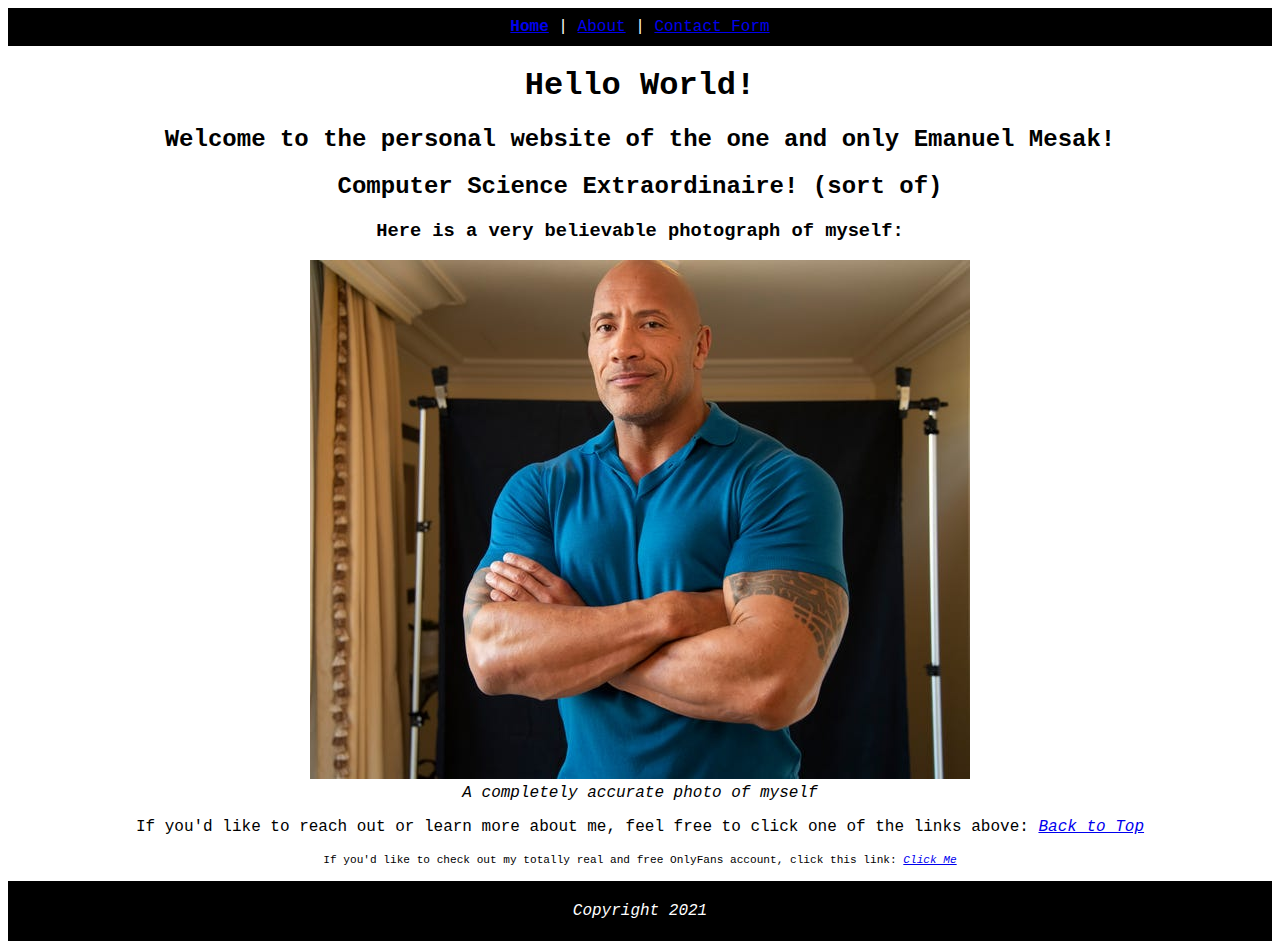
<file: index.html>
<!DOCTYPE html>
<!--Project 1 by Emanuel Mesak-->
<html lang="en">
<head>
    <meta charset="UTF-8">
    <meta http-equiv="X-UA-Compatible" content="IE=edge">
    <meta name="viewport" content="width=device-width, initial-scale=1.0">
    <title>Project 1: Home</title>
    <link rel="stylesheet" href="css/style.css">
</head>
<body>
    <header>
        <nav>
            <a href="#"><b>Home</b></a> | <a href="about.html">About</a> | <a href="contact.html">Contact Form</a>
        </nav>
    </header>
    <h1>Hello World!</h1>
    <h2>Welcome to the personal website of the one and only Emanuel Mesak!</h2>
    <h2>Computer Science Extraordinaire! (sort of)</h2>
    <h3>Here is a very believable photograph of myself: </h3>
    <figure>
        <img src="images/TheRock.jpg" alt="insert good looking picture of myself that totally exists here">
        <figcaption><i>A completely accurate photo of myself</i></figcaption>
    </figure>
    <p>If you'd like to reach out or learn more about me, feel free to click one of the links above: <a href="#Top"><i>Back to Top</i></a> </p>
    <p class="only-fans"><small>If you'd like to check out my totally real and free OnlyFans account, click this link: <a href="https://www.youtube.com/watch?v=dQw4w9WgXcQ"><i>Click Me</i></a></small></p>
    <footer>
        <p><i>Copyright 2021</i></p>
    </footer>
</body>
</html>
</file>
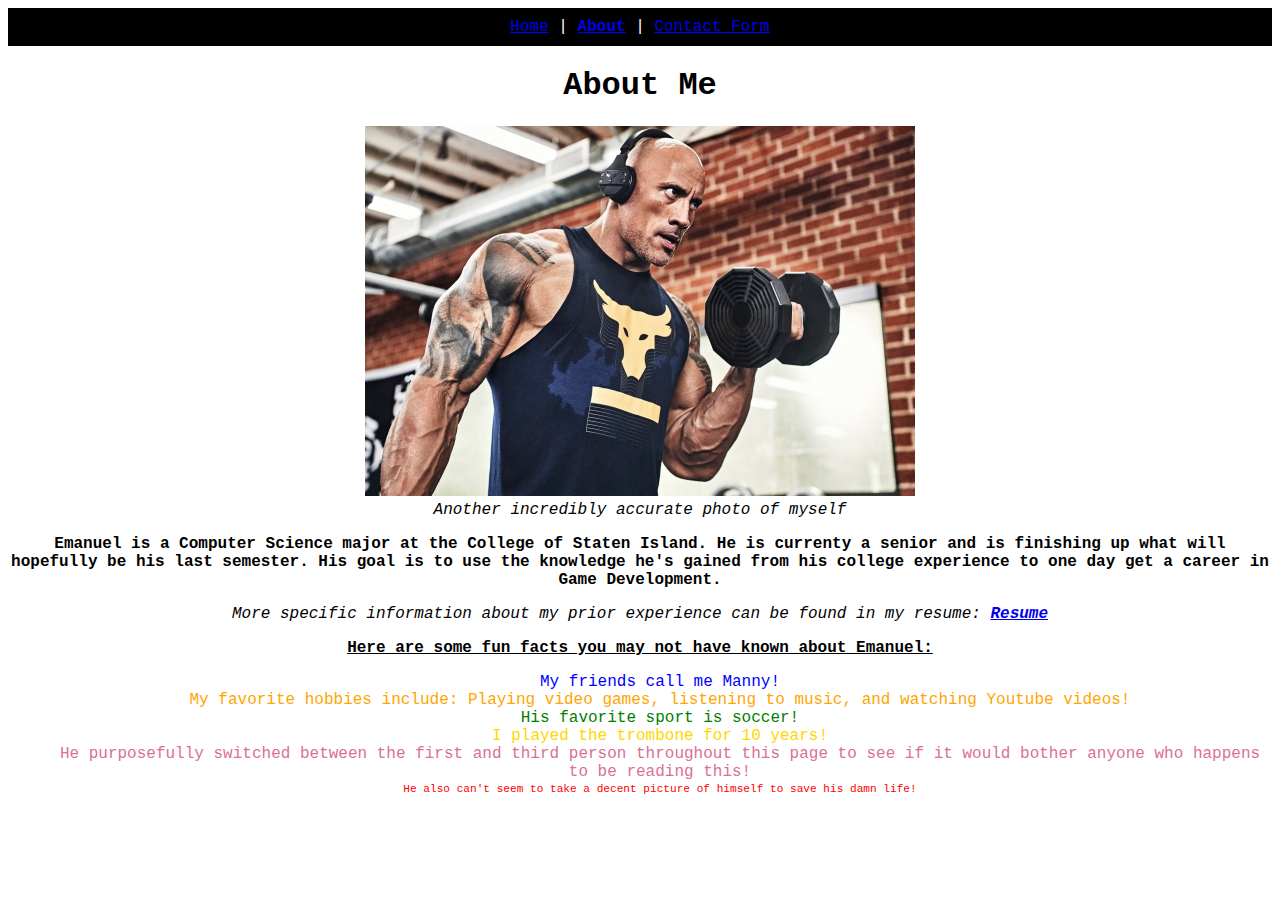
<file: about.html>
<!DOCTYPE html>
<html lang="en">
<head>
    <meta charset="UTF-8">
    <meta http-equiv="X-UA-Compatible" content="IE=edge">
    <meta name="viewport" content="width=device-width, initial-scale=1.0">
    <title>Project 1: About Me</title>
    <link rel="stylesheet" href="css/about.css">
</head>
<body>
    <header>
        <nav>
            <a href="index.html">Home</a> | <a href="#"><b>About</b></a> | <a href="contact.html">Contact Form</a>
        </nav>
    </header>
    <main>
        <article>
            <h1>About Me</h1>
            <figure>
                <img src="images/TheRock2.jpg" alt="insert another good looking picture of myself that totally exists here">
                <figcaption><i>Another incredibly accurate photo of myself</i></figcaption>
            </figure>
            <p>Emanuel is a Computer Science major at the College of Staten Island. He is currenty a senior and is finishing up what will hopefully be his last semester. His goal is to use the knowledge he's gained from his college experience to one day get a career in Game Development.</p>
            <p class="resume">More specific information about my prior experience can be found in my resume: <a href="images/Emanuel Mesak Resume (2021).pdf" target="_blank"><b>Resume</b></a></p>
            <div class="fun-facts">Here are some fun facts you may not have known about Emanuel:</div>
            <ul>
                <li>My friends call me Manny!</li>
                <li>My favorite hobbies include: Playing video games, listening to music, and watching Youtube videos!</li>
                <li>His favorite sport is soccer!</li>
                <li>I played the trombone for 10 years!</li>
                <li>He purposefully switched between the first and third person throughout this page to see if it would bother anyone who happens to be reading this!</li>
                <li><small>He also can't seem to take a decent picture of himself to save his damn life!</small></li>
            </ul>
        </article>
    </main>
</body>
</html>
</file>
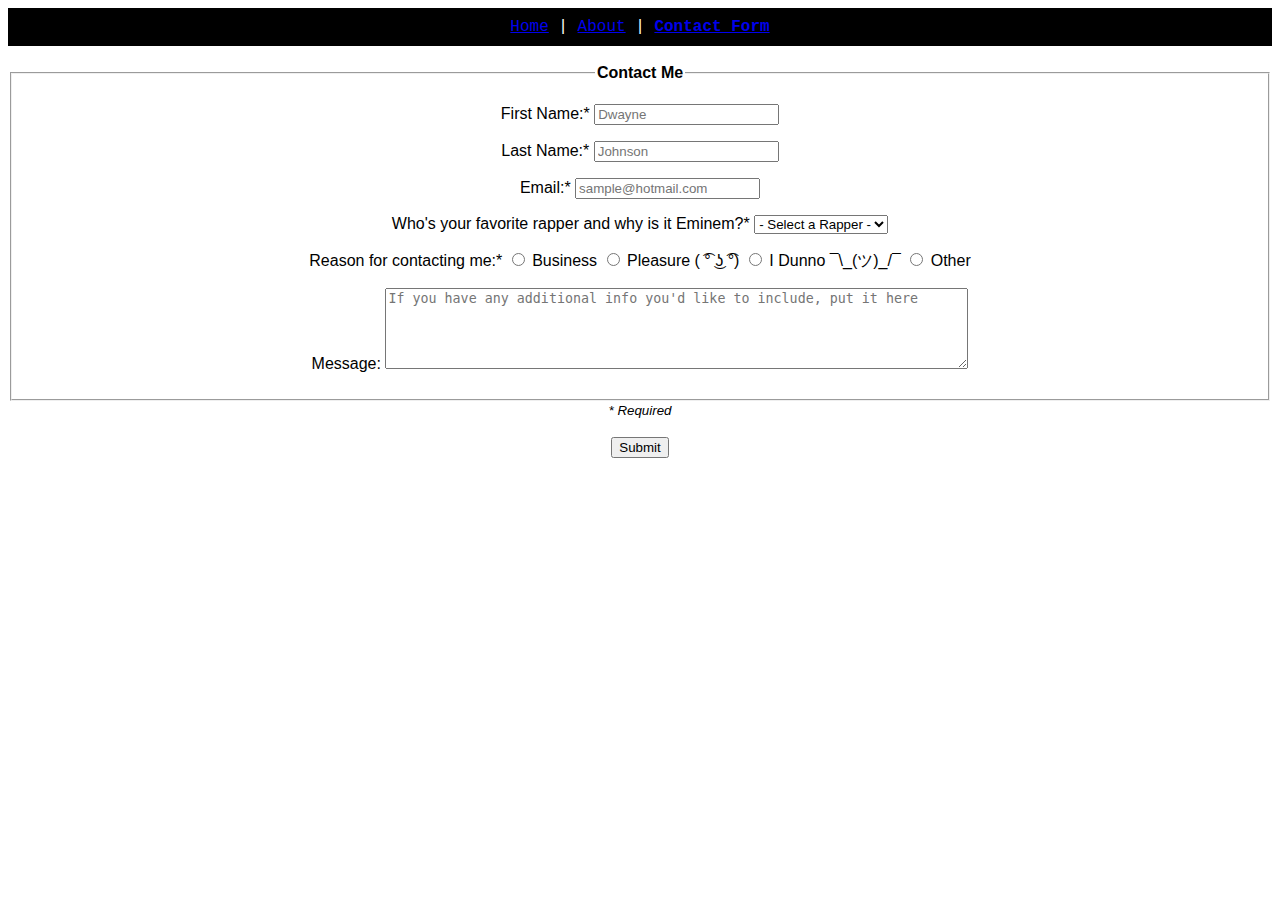
<file: contact.html>
<!DOCTYPE html>
<html lang="en">
<head>
    <meta charset="UTF-8">
    <meta http-equiv="X-UA-Compatible" content="IE=edge">
    <meta name="viewport" content="width=device-width, initial-scale=1.0">
    <title>Project 1: Contact Form</title>
    <link rel="stylesheet" href="css/contact.css">
</head>
<body>
    <header>
        <nav>
            <a href="index.html">Home</a> | <a href="about.html">About</a> | <a href="#"><b>Contact Form</b></a>
        </nav>
    </header>
    <br>
    <form method="GET">
        <fieldset>
            <legend>Contact Me</legend>
            <p>
                <label for="firstName">First Name:*</label>
                <input type="text" name="firstName" id="firstName" placeholder="Dwayne" required>
            </p>
            <p>
                <label for="lastName">Last Name:*</label>
                <input type="text" name="lastName" id="lastName" placeholder="Johnson" required>
            </p>
            <p>
                <label for="email">Email:*</label>
                <input id="email" type="email" name="email" placeholder="sample@hotmail.com" required>
            </p>
            <p>
                <label for="favorite-rapper">Who's your favorite rapper and why is it Eminem?*</label>
                <select required name="favorite-rapper" id="favorite-rapper">
                    <option value="">- Select a Rapper -</option>
                    <option value="eminem">Eminem</option>
                </select>
            </p>
            <p>
                Reason for contacting me:*
                <input type="radio" name="contact-reason" id="business" value="bu" required>
                <label for="business">Business</label>
                <input type="radio" name="contact-reason" id="pleasure ( ͡° ͜ʖ ͡°)" value="pl">
                <label for="pleasure ">Pleasure ( ͡° ͜ʖ ͡°)</label>
                <input type="radio" name="contact-reason" id="¯\_(ツ)_/¯" value="¯\_(ツ)_/¯">
                <label for="¯\_(ツ)_/¯">I Dunno ¯\_(ツ)_/¯</label>
                <input type="radio" name="contact-reason" id="other" value="ot">
                <label for="other">Other</label>
            </p>
            <p>
                <label for="message">Message:</label>
                <textarea placeholder="If you have any additional info you'd like to include, put it here" id="question" name="question" cols="70" rows="5"></textarea>
            </p>
        </fieldset>
        <div><small><i>* Required</i></small></div>
        <br>
        <div><input type="submit"></div>
    </form>
</body>
</html>
</file>
<file: css/style.css>
html {
    scroll-behavior: smooth;
}

body {
    font-family: 'Courier New', Courier, sans-serif;
    text-align: center;
}

header {
    background: black;
    color: white;
    padding: 10px 20px;
}

.only-fans {
    font-size: smaller;
}

footer {
    background: black;
    color: white;
    padding: 5px;
}
</file>
<file: css/about.css>
body {
    font-family: 'Courier New', Courier, sans-serif;
    text-align: center;
}

header {
    background: black;
    color: white;
    padding: 10px 20px;
}

p:first-of-type {
    font-weight: bolder;
}

.resume {
    font-style: italic;
}

.fun-facts {
    font-weight: bold;
    text-decoration: underline;
}

ul {
    list-style: none;
}

li:first-child {
    color: blue;
}

li:nth-child(2) {
    color: orange;
}

li:nth-child(3) {
    color: green;
}

li:nth-child(4) {
    color: gold;
}

li:nth-child(5) {
    color: palevioletred;
}

li:last-child {
    color: red;
    font-size: smaller;
    font-weight: lighter;
}
</file>
<file: css/contact.css>
body {
    font-family: Arial, Helvetica, sans-serif;
    text-align: center;
}

legend {
    font-weight: bold;
}

header {
    font-family: 'Courier New', Courier, sans-serif;
    background: black;
    color: white;
    padding: 10px 20px;
}
</file>
